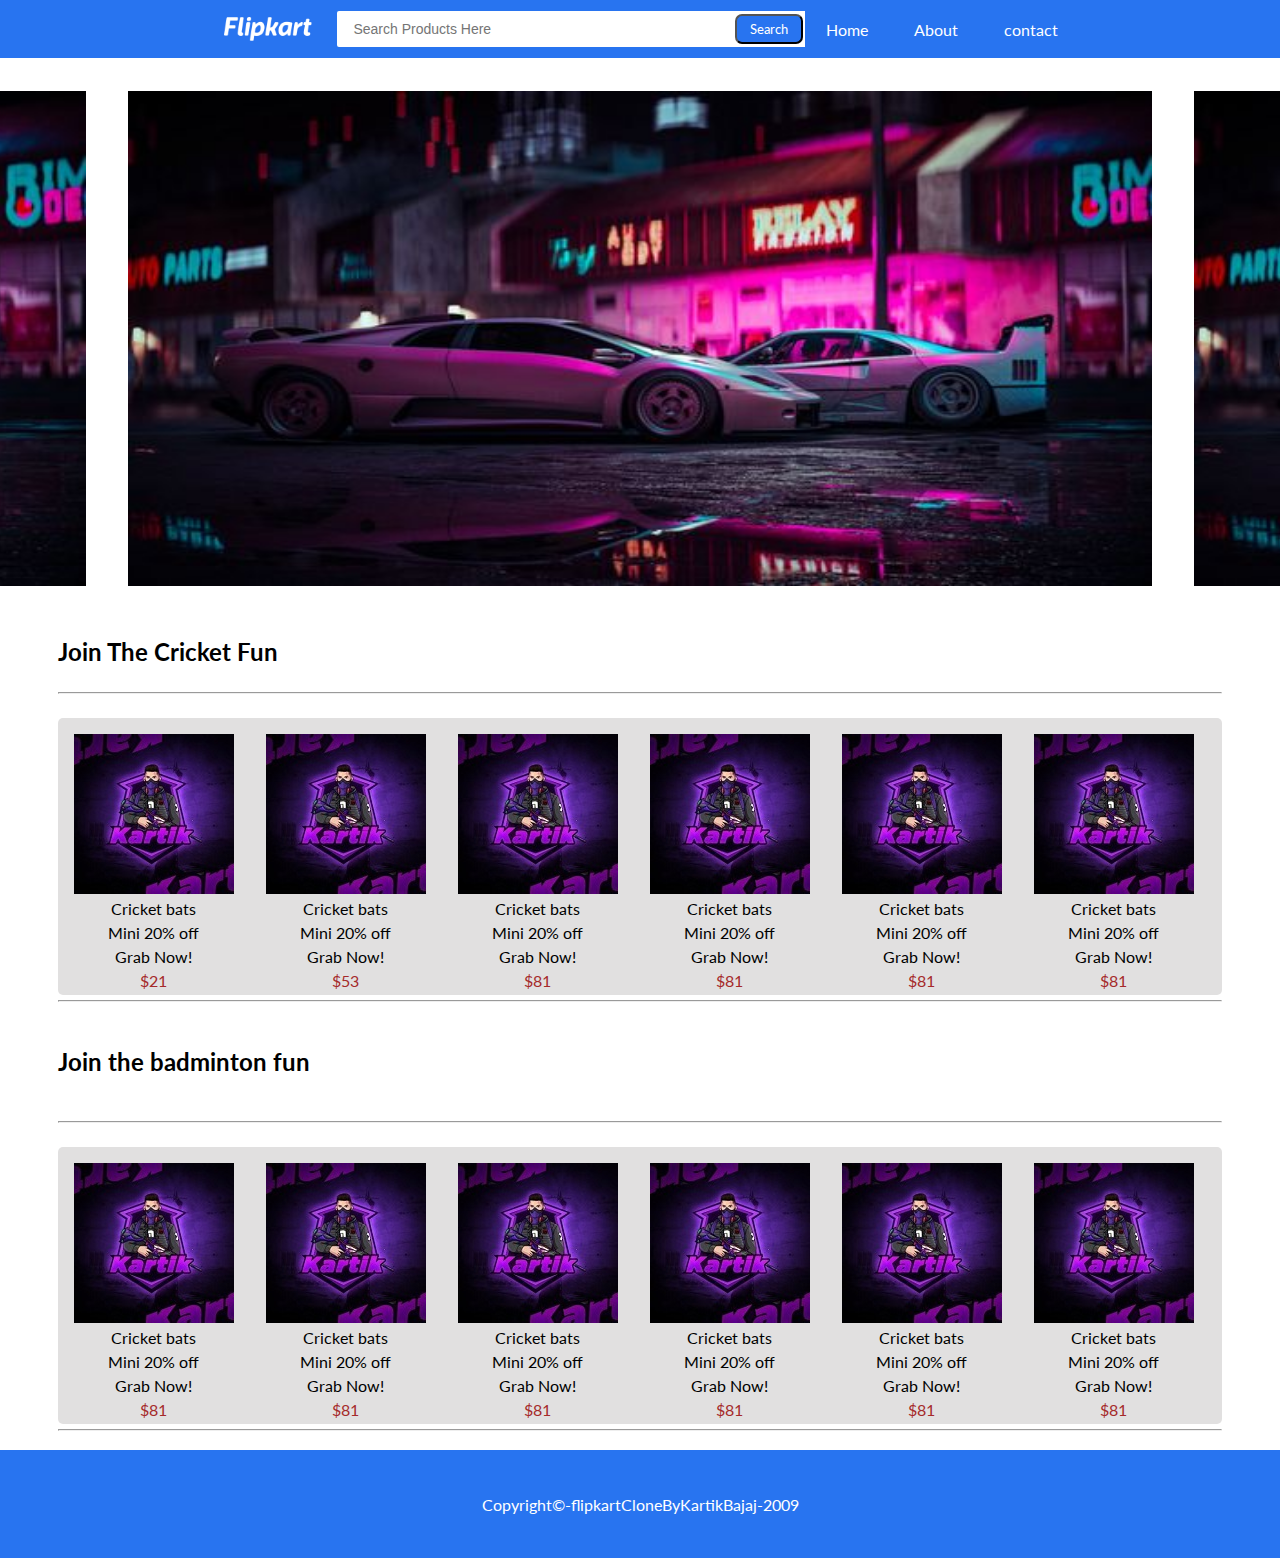
<file: index.html>
<!DOCTYPE html>
<html lang="en">

<head>
    <meta charset="UTF-8">
    <meta http-equiv="X-UA-Compatible" content="IE=edge">
    <meta name="viewport" content="width=device-width, initial-scale=1.0">
    <link rel="stylesheet" href="css/style.css">
    <link rel="stylesheet" href="css/utils.css">
    <link rel="stylesheet" href="css/responsive.css">
    <title>Online Shopping Point For Mobiles</title>
</head>

<body>
    <header>
        <nav>
            <div class="logo"><img src="img/flipkart-plus_8d85f4.png" alt=""></div>
            <div class="search">
                <input type="text" name="" id="" placeholder="Search Products Here">
                <button class="btn">Search</button>
            </div>
            <ul>
                <li><a href="#">Home</a></li>
                <li><a href="#">About</a></li>
                <li><a href="#">contact</a></li>
            </ul>

        </nav>
    </header>
    <main>
        <div class="container">
            <div class="slider">
                <div><img class="marg" src="/img/14c674c7903e07ba035f07684a5b9791.jpg" alt=""></div>
                <div><img class="marg" src="/img/14c674c7903e07ba035f07684a5b9791.jpg" alt=""></div>
                <div><img class="marg" src="/img/14c674c7903e07ba035f07684a5b9791.jpg" alt=""></div>
            </div>
            <div class="card">
                <h2 class="my-2">Join The Cricket Fun</h2>
                <hr>
                <br>
                <div class="cards">
                    <div class="card-item">
                        <img src="img/pnj1.jpg" alt="" width="160px">
                        <div class="lines">
                            <p class="text-center my-1">Cricket bats</p>
                            <p class="text-center my-1">Mini 20% off</p>
                            <p class="text-center my-1">Grab Now!</p>
                            <p class="text-center my-1 color">$21</p>
                        </div>
                    </div>
                    <div class="card-item">
                        <img src="img/pnj1.jpg" alt="" width="160px">
                        <div class="lines">
                            <p class="text-center my-1">Cricket bats</p>
                            <p class="text-center my-1">Mini 20% off</p>
                            <p class="text-center my-1">Grab Now!</p>
                            <p class="text-center my-1 color">$53</p>
                        </div>
                    </div>
                    <div class="card-item">
                        <img src="img/pnj1.jpg" alt="" width="160px">
                        <div class="lines">
                            <p class="text-center my-1">Cricket bats</p>
                            <p class="text-center my-1">Mini 20% off</p>
                            <p class="text-center my-1">Grab Now!</p>
                            <p class="text-center my-1 color">$81</p>
                        </div>
                    </div>
                    <div class="card-item">
                        <img src="img/pnj1.jpg" alt="" width="160px">
                        <div class="lines">
                            <p class="text-center my-1">Cricket bats</p>
                            <p class="text-center my-1">Mini 20% off</p>
                            <p class="text-center my-1">Grab Now!</p>
                            <p class="text-center my-1 color">$81</p>
                        </div>
                    </div>
                    <div class="card-item">
                        <img src="img/pnj1.jpg" alt="" width="160px">
                        <div class="lines">
                            <p class="text-center my-1">Cricket bats</p>
                            <p class="text-center my-1">Mini 20% off</p>
                            <p class="text-center my-1">Grab Now!</p>
                            <p class="text-center my-1 color">$81</p>
                        </div>
                    </div>
                    <div class="card-item">
                        <img src="img/pnj1.jpg" alt="" width="160px">
                        <div class="lines">
                            <p class="text-center my-1">Cricket bats</p>
                            <p class="text-center my-1">Mini 20% off</p>
                            <p class="text-center my-1">Grab Now!</p>
                            <p class="text-center my-1 color">$81</p>
                        </div>
                    </div>
                    <div class="card-item">
                        <img src="img/pnj1.jpg" alt="" width="160px">
                        <div class="lines">
                            <p class="text-center my-1">Cricket bats</p>
                            <p class="text-center my-1">Mini 20% off</p>
                            <p class="text-center my-1">Grab Now!</p>
                            <p class="text-center my-1 color">$81</p>
                        </div>
                    </div>
                </div>
            </div>
            <div class="card">
                <hr>
                <br>
                <h2 class="my-2">Join the badminton fun</h2>
                <br>
                <hr>
                <br>
                <div class="cards">
                    <div class="card-item">
                        <img src="img/pnj1.jpg" alt="" width="160px">
                        <div class="lines">
                            <p class="text-center my-1">Cricket bats</p>
                            <p class="text-center my-1">Mini 20% off</p>
                            <p class="text-center my-1">Grab Now!</p>
                            <p class="text-center my-1 color">$81</p>
                        </div>
                    </div>
                    <div class="card-item">
                        <img src="img/pnj1.jpg" alt="" width="160px">
                        <div class="lines">
                            <p class="text-center my-1">Cricket bats</p>
                            <p class="text-center my-1">Mini 20% off</p>
                            <p class="text-center my-1">Grab Now!</p>
                            <p class="text-center my-1 color">$81</p>
                        </div>
                    </div>
                    <div class="card-item">
                        <img src="img/pnj1.jpg" alt="" width="160px">
                        <div class="lines">
                            <p class="text-center my-1">Cricket bats</p>
                            <p class="text-center my-1">Mini 20% off</p>
                            <p class="text-center my-1">Grab Now!</p>
                            <p class="text-center my-1 color">$81</p>
                        </div>
                    </div>
                    <div class="card-item">
                        <img src="img/pnj1.jpg" alt="" width="160px">
                        <div class="lines">
                            <p class="text-center my-1">Cricket bats</p>
                            <p class="text-center my-1">Mini 20% off</p>
                            <p class="text-center my-1">Grab Now!</p>
                            <p class="text-center my-1 color">$81</p>
                        </div>
                    </div>
                    <div class="card-item">
                        <img src="img/pnj1.jpg" alt="" width="160px">
                        <div class="lines">
                            <p class="text-center my-1">Cricket bats</p>
                            <p class="text-center my-1">Mini 20% off</p>
                            <p class="text-center my-1">Grab Now!</p>
                            <p class="text-center my-1 color">$81</p>
                        </div>
                    </div>
                    <div class="card-item">
                        <img src="img/pnj1.jpg" alt="" width="160px">
                        <div class="lines">
                            <p class="text-center my-1">Cricket bats</p>
                            <p class="text-center my-1">Mini 20% off</p>
                            <p class="text-center my-1">Grab Now!</p>
                            <p class="text-center my-1 color">$81</p>
                        </div>
                    </div>
                    <div class="card-item">
                        <img src="img/pnj1.jpg" alt="" width="160px">
                        <div class="lines">
                            <p class="text-center my-1">Cricket bats</p>
                            <p class="text-center my-1">Mini 20% off</p>
                            <p class="text-center my-1">Grab Now!</p>
                            <p class="text-center my-1 color">$81</p>
                        </div>
                    </div>
                </div>
            </div>
            <div class="card">
                <hr>
                <br>
            </div>
        </div>

    </main>
    <footer class="flex-all-center">
        <p class="flex-all-center">Copyright&copy;-flipkartCloneByKartikBajaj-2009</p>
    </footer>
</body>

</html>
</file>
<file: css/style.css>
@import url('https://fonts.googleapis.com/css2?family=Lato:wght@300&display=swap');

:root {
    --main-bg-color: #2874f0;
}

* {
    margin: 0;
    padding: 0;
}

header {
    background-color: var(--main-bg-color);
    font-family: 'Lato', sans-serif;

}

nav {
    display: flex;
    justify-content: center;
}

.logo {
    display: flex;
    align-items: center;
}

nav ul li {
    list-style: none;
    padding: 0px 23px;
}

nav ul li a {

    text-decoration: none;
    color: white;
}

nav ul li a:hover {

    color: rgb(41, 41, 41);
}

nav ul {
    height: 58px;
    display: flex;
    justify-content: flex-start;
    align-items: center;
}

.logo img {
    width: 88px;
    padding: 0px 25px;
}

.search {
    display: flex;
    align-items: center;
}

.search input {
    width: 34vw;
    padding: 0 16px;
    border-radius: 2px 0 0 2px;
    border: 0;
    outline: 0 none;
    font-size: 14px;
    height: 36px;
    margin: 0px -70px 0px 0px;
}
.search button:hover {

    width:70px;
    height:32px ;
}

.search button {
    font-family: 'Lato', sans-serif;
    width: 68px;
    height: 30px;
}

.container {
    min-height: calc(100vh - 58px - 12vh);
}

.marg{
    margin: 21px;
}

.slider img {
    width: 80vw;
    height: 55vh;
}

.slider {
    display: flex;
    justify-content: center;
    margin: 12px auto;
    overflow: hidden;
}

.card {
    max-width: 91vw;
    margin: auto;
    font-family: 'Lato', sans-serif;
}

.cards {
    display: flex;
    overflow: hidden;
    margin: 5px 0px;
    background: #605b5b30;
    padding: 16px 0px 0px 0px;
    border-radius: 5px;
}

.card-item {
    display: inline-flex;
    justify-content: center;
    flex-direction: column;
    margin: 0px 16px;
}

.card h2 {
    font-family: 'Lato', sans-serif;
}

footer {
    height: 12vh;
    background-color: var(--main-bg-color);
    color: white;
    font-family: 'Lato', sans-serif;
}
</file>
<file: css/utils.css>
.flex-all-center{
    display: flex;
    justify-content: center;
    align-items: center;
}
.btn{
    background-color: var(--main-bg-color);
    padding: 5px 10px;
    border-radius: 7px;
    color: white;
    cursor: pointer;
}
.text-center{
    text-align: center;
}
.my-2{
    margin: 26px 0px;
}
.my-1{
    margin: 5px 0px;
}
.color{
    color: brown;
}
</file>
<file: css/responsive.css>
@media screen and (max-width:850px){
    nav{
        flex-direction: column;
        align-items: center;
        padding: 10px 0px;
    }
    nav ul{
        height: 34px;
        margin: 3px 0px;
    }
    nav ul li{
        margin: 2px 0px;
    }
    .search input{
        margin: 0px 5px 6px 0px;
        width: 35vw;
        height: 30px;
    }
    .search button{
        margin: 0px 0px 6px 0px;
    }
    .card-item img{
        width: 140px;
    }
    .slider img {
        width: 88vw;
        height: 30vh;}
        .logo{
            margin: 0px 0px 9px 0px;
        }
}
</file>
